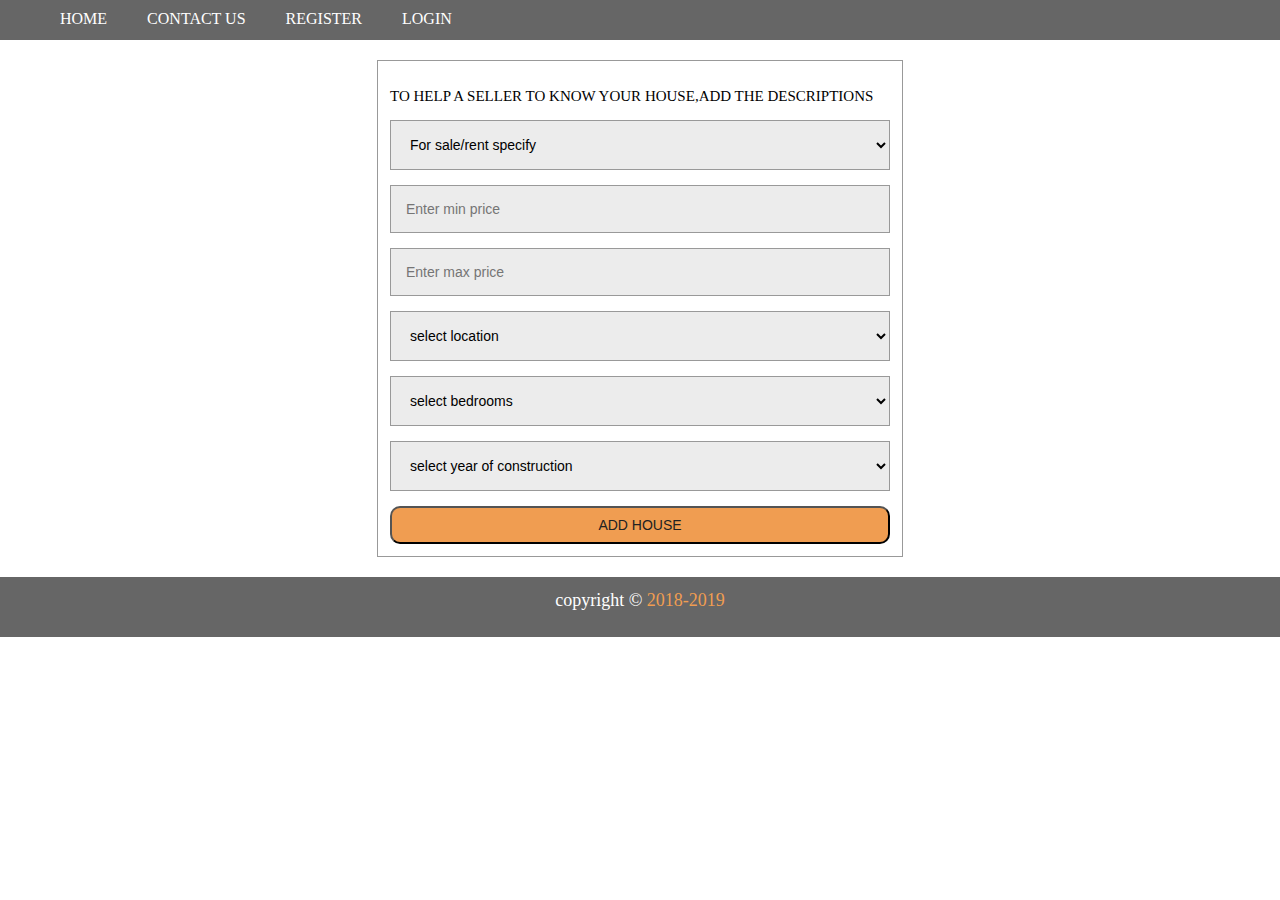
<file: UI/addhouse.html>
<!DOCTYPE html>
<html lang="en">
<head>
    <meta charset="UTF-8">
    <meta name="viewport" content="width=device-width, initial-scale=1.0">
    <meta http-equiv="X-UA-Compatible" content="ie=edge">
    <title>PROPERTYPRO-LITE</title>
    <link rel="stylesheet" href="./css/main1.css"/>
    <link rel="stylesheet" href="./css/addhouse.css"/>
    <link rel="stylesheet" href="./css/media.css"/>

<body class="body">
     <!--header property--> 		
	<header class="mainheader">
    
		<nav>
            <ul>
                <li> <a class="active" href="index.html">Home</a></li>
                <li> <a href="contact.html">Contact Us</a></li>
                <li> <a href="create.html">register</a></li>
				<li> <a href="login.html">login</a></li>				
            </ul>
        </nav>
        </header>
         <!--header property end --> 

        
  <!--Add property --> 
  
 
 

  <div class="addhouse">
      <p>to help a seller to know your house,add the descriptions</p>
      <form>
       <div>
      <select name="choose" id="choose">
      <option value="select">For sale/rent specify</option>
      <option value="sale">FOR SALE</option>
      <option value="rent">FOR RENT</option>
       </select>
       </div>


       <div>
  
  <input type="text" name="min-price" id="min-price" placeholder="Enter min price">
      </div>
  <div>
  <input type="text" name="max-price" id="max-price" placeholder="Enter max price">
  </div>

 <div>
  <select name="location" id="location">
  <option value="">select location</option>
  <option value="kagugu">KAGUGU</option>
  <option value="nyarutarama">NYARUTARAMA</option>
  <option value="kacyiru">KACYIRU</option>
  <option value="remera">REMERA</option>
  <option value="gacuriro">GACURIRO</option>
  <option value="kanombe">KANOMBE</option>
  <option value="nyamirambo">NYAMIRAMBO</option>
  <option value="kagarama">KAGARAMA</option>
  <option value="rebero">REBERO</option>
  <option value="kiyovu">KIYOVU</option>
  <option value="kimironko">KIMIRONKO</option>
  <option value="kimihurura">KIMIHURURA</option>

       </select>
       </div>                  

         <div>
             
              <select name="type" id="type">
               <option value=" ">select bedrooms</option>
              <option value="1-bedrooms">1 bedrooms</option>
              <option value="2-bedrooms">2 bedrooms</option>
              <option value="2-bedrooms">3 bedrooms</option>
              <option value="4-bedrooms">4 bedrooms</option>
              <option value="5-bedrooms">5 bedrooms</option>
              <option value="5+-bedrooms">5+ bedrooms</option>
                      </select>
              </div>
              <div>
                  <select name="year" id="year">
                      <option value=" ">select year of construction</option>
                     <option value="2000">2000</option>
                     <option value="2001">2001</option>
                     <option value="2002">2002</option>
                     <option value="2003">2003</option>
                     <option value="2004">2004</option>
                     <option value="2005">2005</option>
                       </select>
                      </div>         
              <button>Add house</button>
           </form>

</div>

 

  
 <!--footer--> 
 <footer class="mainfooter">
    <p>copyright &copy <span>2018-2019<span></p>
    
</footer>
 <!--footer end--> 


    
</body>
</html>
</file>
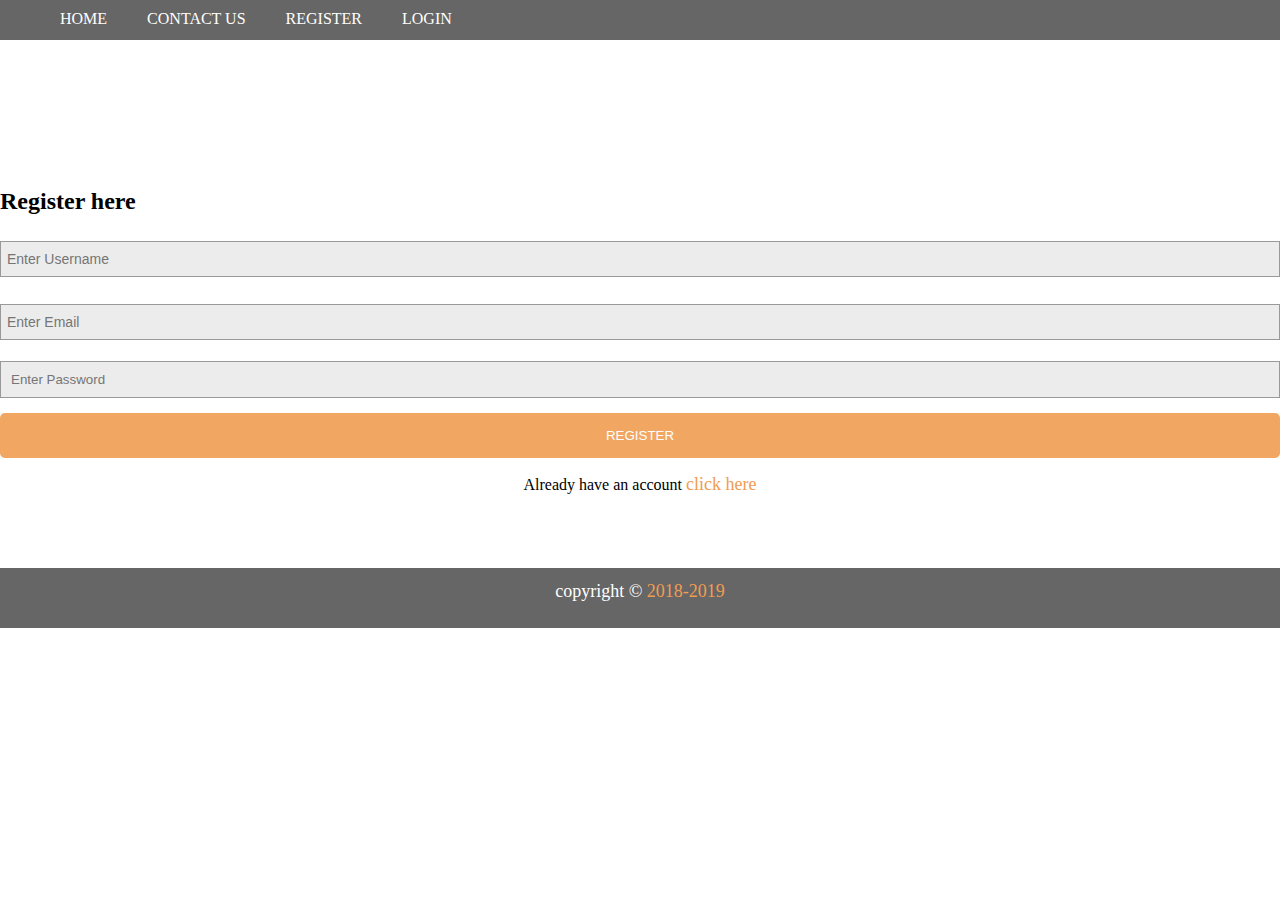
<file: UI/create.html>
<!DOCTYPE html>
<html lang="en">
<head>
    <meta charset="UTF-8">
    <meta name="viewport" content="width=device-width, initial-scale=1.0">
    <meta http-equiv="X-UA-Compatible" content="ie=edge">
    <title>PROPERTYPRO-LITE</title>
    <link rel="stylesheet" href="./css/main1.css"/>
    <link rel="stylesheet" href="./css/create.css"/>
    <link rel="stylesheet" href="./css/media.css"/>

<body class="body">
     <!--header property--> 		
	<header class="mainheader">
	
		<nav>
            <ul>
			
              <li> <a class="active" href="index.html">Home</a></li>
              <li> <a href="contact.html">Contact Us</a></li>
              <li> <a href="create.html">register</a></li>
               <li> <a href="login.html">login</a></li>				
            </ul>
        </nav>
        </header>
         <!--header property end --> 

        
  <!--login --> 
  <div class="register-page">

    <form>
        <h2>Register here</h2>
        <div class="input-container">
      
          <input class="input-field" type="text" placeholder="Enter Username" name="usename">
        </div>
      
        <div class="input-container">
       
          <input class="input-field" type="text" placeholder="Enter Email" name="email">
        </div>
        
        <div class="input-container">
          
          <input class="input-field" type="password" placeholder="Enter Password" name="psw">
        </div>
       
        <button type="submit" class="btn">REGISTER</button>
        <p>Already have an account <span><a href="login.html">click here</a><span></p>
      </form>

</div>
 <!--login end -->

 <!--footer--> 
 <footer class="mainfooter">
    <p>copyright &copy <span>2018-2019<span></p>
    
</footer>
     
 <!--footer end--> 


    
</body>
</html>
</file>
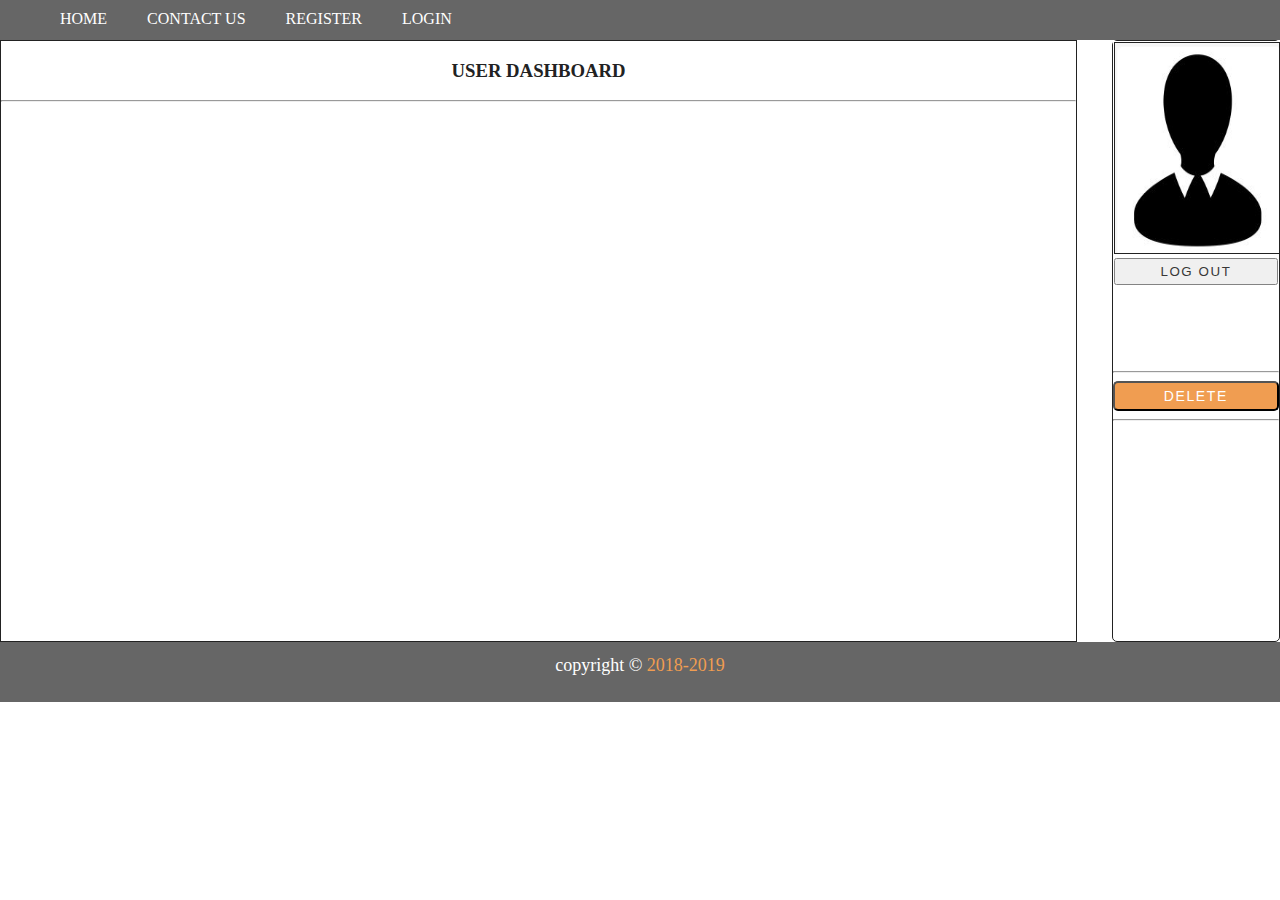
<file: UI/delete.html>
<!DOCTYPE html>
<html lang="en">
<head>
    <meta charset="UTF-8">
    <meta name="viewport" content="width=device-width, initial-scale=1.0">
    <meta http-equiv="X-UA-Compatible" content="ie=edge">
    <title>PROPERTYPRO-LITE</title>
    <link rel="stylesheet" href="./css/main1.css"/>
    <link rel="stylesheet" href="./css/userpanel.css"/>
    <link rel="stylesheet" href="./css/media.css"/>

<body class="body">
     <!--header property--> 		
	<header class="mainheader">
			<nav>
            <ul>
                <li> <a class="active" href="index.html">Home</a></li>
                <li> <a href="contact.html">Contact Us</a></li>
                <li> <a href="create.html">register</a></li>
				<li> <a href="login.html">login</a></li>				
            </ul>
        </nav>
        </header>
         <!--header property end --> 

        
  <!--userpanel --> 
  <div class="userleft"> 
    <h3>USER DASHBOARD</h3>
    <hr>

          

      </div>

      
      <div class="userright"> 

        <div class="profile"><img src="./images/adm.JPG">
          <button>Log out</button>
        </div>
        
        <div class="dashboard">
             
              <hr>
              <button>DELETE</button>
              <hr>
              
        </div>
     </div>
      <!--end usepanel--> 

 

 <!--footer--> 
 <footer class="mainfooter">
    <p>copyright &copy <span>2018-2019<span></p>
    
</footer>
 <!--footer end--> 

</body>
</html>
</file>
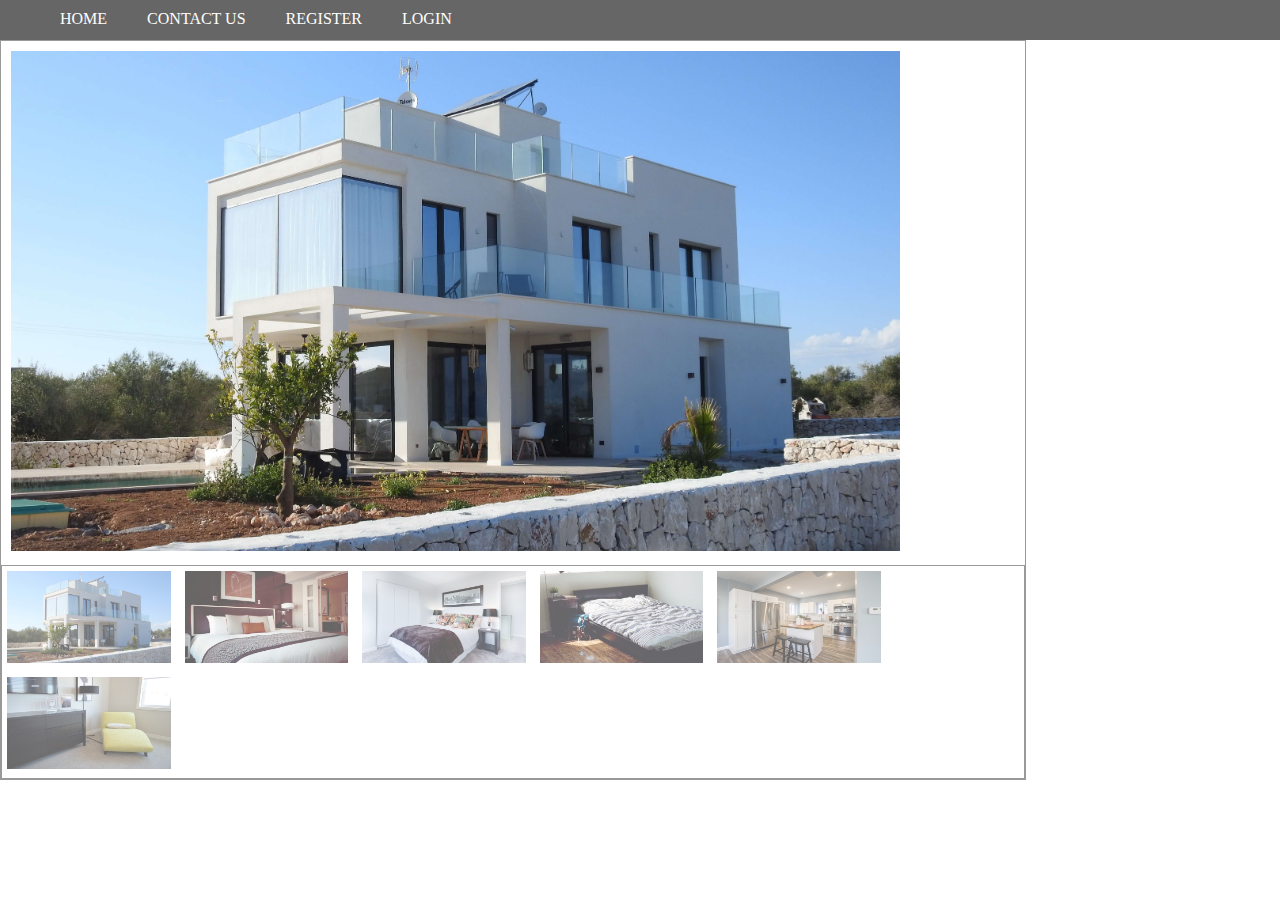
<file: UI/details.html>
<!DOCTYPE html>
<html lang="en">
<head>
    <meta charset="UTF-8">
    <meta name="viewport" content="width=device-width, initial-scale=1.0">
    <meta http-equiv="X-UA-Compatible" content="ie=edge">
    <title>PROPERTYPRO-LITE</title>
    <link rel="stylesheet" href="./css/main1.css"/>
    <link rel="stylesheet" href="./css/details.css"/>
    <link rel="stylesheet" href="./css/media.css"/>

<body class="body">
     <!--header property--> 		
	<header class="mainheader">
			<nav>
            <ul>
                <li> <a class="active" href="index.html">Home</a></li>
                <li> <a href="contact.html">Contact Us</a></li>
                <li> <a href="create.html">register</a></li>
				<li> <a href="login.html">login</a></li>				
            </ul>
        </nav>
        </header>
         <!--header property end --> 

        
  <!--details --> 
 
  <div class="product">

        <div class="img-container">
         <img id="imageBox" src="./images/house13.jpg">
        </div>

     

	  <div class="product-small-img">
      <img src="./images/house13.jpg" onclick="myFunction(this)">
      <img src="./images/img-2.jpeg" onclick="myFunction(this)">
      <img src="./images/img-3.jpeg" onclick="myFunction(this)">
      <img src="./images/img-4.jpeg" onclick="myFunction(this)">
      <img src="./images/img-5.jpeg" onclick="myFunction(this)">
      <img src="./images/img-6.jpeg" onclick="myFunction(this)">
      
    </div>
      
</div>

<div class="containerb">
      
    
             </div>



 <!--footer end--> 


<script>
	function myFunction(smallImg){

		var fullImg=document.getElementById("imageBox");
	fullImg.src=smallImg.src;
	}
	
</script>
</body>
</html>
</file>
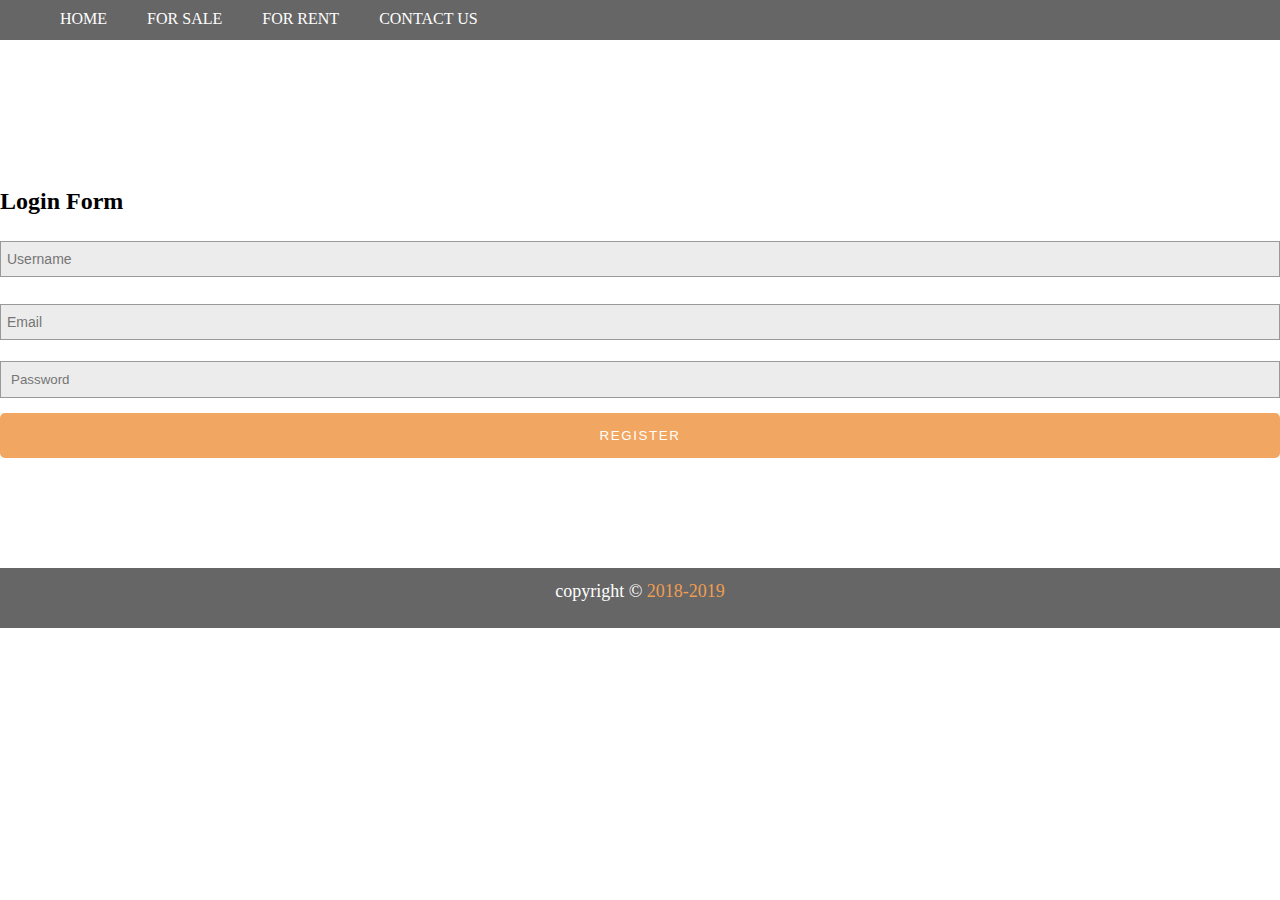
<file: UI/login.html>
<!DOCTYPE html>
<html lang="en">
<head>
    <meta charset="UTF-8">
    <meta name="viewport" content="width=device-width, initial-scale=1.0">
    <meta http-equiv="X-UA-Compatible" content="ie=edge">
    <title>PROPERTYPRO-LITE</title>
    <link rel="stylesheet" href="./css/main1.css"/>
    <link rel="stylesheet" href="./css/login.css"/>
    <link rel="stylesheet" href="./css/media.css"/>

<body class="body">
     <!--header property--> 		
	<header class="mainheader">
		
	
		<nav>
            <ul>
			
				<li> <a class="active" href="index.html">Home</a></li>
                <li> <a href="#">For Sale</a></li>
                <li> <a href="#">For Rent</a></li>
				<li> <a href="contact.html">Contact Us</a></li>					
            </ul>
        </nav>
        </header>
         <!--header property end --> 

        
  <!--login --> 
  <div class="login-page">

        <form>
            <h2>Login Form</h2>
            <div class="input-container">
          
              <input class="input-field" type="text" placeholder="Username" name="usrnm">
            </div>
          
            <div class="input-container">
           
              <input class="input-field" type="text" placeholder="Email" name="email">
            </div>
            
            <div class="input-container">
              
              <input class="input-field" type="password" placeholder="Password" name="psw">
            </div>
          
            <button type="submit" class="btn">Register</button>
          </form>

   </div>
  


 <!--login end -->

 <!--footer--> 
 <footer class="mainfooter">
    <p>copyright &copy <span>2018-2019<span></p>
    
</footer>
 <!--footer end--> 


    
</body>
</html>
</file>
<file: UI/css/main1.css>
:root {
  --primaryColor: #f09d51;
    --mainWhite: #fff;
    --mainBlack: #222;
    --mainGrey: #ececec;
    --mainSpacing: 0.1rem;
    --mainTransition: all .5s ease;
  }

  a{
    text-decoration: none;
  
  }
.body{
  background: var(--mainWhite);
   margin: 0 auto;
	 width: 100%;
  
  }

  .mainheader{
   background:var(--mainGrey);

}
.mainheader nav{
  background: #666;
    height: 40px;
   
}
.mainheader nav ul{
    list-style: none;
    margin: 0 auto;
    
   
}
.mainheader nav ul li{
    float:left;
    display: inline; 
}
.mainheader nav a:link, .mainheader nav a:visited{
    color: var(--mainWhite);
    display: inline-block;
    padding: 10px 20px;
    height: 20px;
    text-transform: uppercase;  
}

.mainheader nav a:hover, .mainheader nav a:active,
.maainheader nav.active a:link,.mainheader nav .active a:visited{
  transition: var(--mainTransition);
  color: var(--mainWhite);
  border-radius: 4px;   
  transform: scale(1.06);
  
}

.container{
   min-height: calc(80vh - 40px);
  background: url("../images/house13.jpg") center/cover no-repeat;
  display: flex;
  align-items: center;
  justify-content: center;
}
.banner {
     margin-top:100px;
    width: 600px;
    text-align: center;
    background: rgba(255, 255, 255, 0.911);
    display: inline-block;
    padding: 1rem;
  }
  .banner-text {
    font-size: 1.5rem;
    text-transform: uppercase;
    letter-spacing: var(--mainSpacing);
    margin-bottom: 5rem;
   
  }
  .banner-text:hover {
    transform: scale(1.06);
    transition: var(--mainTransition);
  }

  .banner-button {
    padding: 1rem 1.5rem; 
    letter-spacing: var(--mainSpacing);
    font-size: 1rem;
    text-transform: uppercase;
    background: var(--primaryColor);
    color: var(--mainBlack);
    border: 1px solid var(--primaryColor);
    cursor: pointer;
  
  }
  .banner-button:hover {
    background: transparent;
    color: var(--primaryColor);
    transform: scale(1.06);
    transition: var(--mainTransition);
  }
  .banner-button a{
    color: var(--mainBlack);
  }

  .containersearch{
    width: 25%;
    float: left;
    height: auto;
    background-color: var(--mainWhite);
		box-sizing: border-box;	
		padding: 12px 20px;
    margin-top:30px; 
    border: 1px solid #999;
  }

input[type=text],select{
  background: var(--mainGrey);
	width: 100%;
	padding: 9px 6px;
	margin: 6px 0;
	display:inline-block;
  border: 1px solid #999;
	box-sizing: border-box;
	font-size: 14px;
}
.containersearch button{
  background: var(--primaryColor);
  border-radius: 5px;
  width: 100%;
  padding: 8px 8px;
  font-size: 14px;
  letter-spacing: var(--mainSpacing);
  text-transform: uppercase;
  color: var(--mainBlack);
  border: 1px solid var(--primaryColor);
}
.containersearch button:hover {
  background: transparent;
  color: var(--mainBlack);
}

.containersearch h5{
	box-sizing: border-box;
	outline: 1;
	color: var(--mainBlack);
	font-size: 14px;
	border: none;
	margin: 0 0 0;
	padding: 0;
	
}

  .containerpost{
    float: right;
    width: 70%;
    height: auto;
    margin-right: 20px;
     margin-bottom: 10px;
  }

  .card {
    height: auto;					
    box-sizing: border-box;	
    float:left;
    padding: 10px 10px;
    margin-top: 0px;
    margin-left: 5px;
    width: 300px;
    text-align: center; 
  }

  .info-card  {
    border: 1px solid #e1e1e1;
    padding: 0px 10px;
    background: var(--mainWhite);
    margin-top: -10px;
}
.info-card p,
.card h4 {
    margin-bottom: 5px;
}
.info-card .price { 
  font-size: 15px;
}
.info-card .price span {
    font-weight: 700;
    font-size: 14px;
    }
  .card h4 {
    font-size: 100%;
    text-transform: uppercase;
    font-style: italic;
	   color: #999;
  }
 
  .card button {
    border: none;
    padding: 6px;
    color: var(--mainBlack);
    background: var(--mainGrey);
    letter-spacing: var(--mainSpacing);
    text-transform: uppercase;
    cursor: pointer;
    font-size: 12px;
    border-radius: 5px;
    margin-bottom: 10px;
  }
  
  .card button:hover {
  
    transform: scale(1.06);
    transition: var(--mainTransition);
  }
  .card button a{
    color: var(--mainBlack);
  }
  .card img{
    width: 100%;
    height: 220px; 
  }

  .card img:hover{
    opacity: 0.8;
  }

  


  /*footer*/
  .mainfooter{
    width: 100%;
    height: 60px;
    float: left;
    background: #666;
  
  }
  .mainfooter p{
    width: 92%;
    margin: 1% auto;
    color: var(--mainWhite);
    text-align: center;
    font-size: 18px;
  }
  .mainfooter span{
    color: var(--primaryColor);
    font-size: 18px;
  }
</file>
<file: UI/css/addhouse.css>
:root {
    --primaryColor: #f09d51;
    --mainWhite: #fff;
    --mainBlack: #222;
    --mainGrey: #ececec;
    --mainSpacing: 0.1rem;
    --mainTransition: all 0.3s linear;
  }

  .body{
    background: var(--mainWhite);
  }

 
.addhouse{
    background: var(--mainWhite);
	max-width: 500px;
	height: auto;
	margin: 0 auto 100px;
	margin-top: 20px;
	margin-bottom: 20px;
    text-align: center;
    border: 1px solid #999;
    padding: 12px;

}
.addhouse input,select{
    background: var(--mainGrey);
	width: 100%;
    border: 1px solid #999;   
    margin: 0 0 15px;
    padding: 15px;
    box-sizing: border-box;
    font-size: 14px; 

}
.addhouse h5{
	text-align: left;
    font-size: 14px;	    
}
.addhouse p{
	text-align: left;
	font-size: 15px;
	text-transform: uppercase;	    
}

.addhouse button{
   
    text-transform: uppercase;
    background: var(--primaryColor);
    width: 100%;
    padding: 9px;
    color: var(--mainBlack);
    font-size: 14px;
    cursor: pointer;

 

    border-radius: 10px;

}
.addhouse button:hover{
   color: var(--mainBlack);
}
</file>
<file: UI/css/media.css>
@media only screen and (min-width: 150px) and (max-width: 700px) {
    .body{
     font-size: 100%;
    }


.mainheader img{
                                
    margin-left: 40%;
 }
 .mainheader nav{
     height: 270px;
 }
 .mainheader nav ul{
     padding-left: 0;
     
 }
 .mainheader nav ul li{
     width: 100%;
     text-align: center;
 }
 .mainheader nav a:link, .mainheader nav a:visited{
     
    
     height: 20px;
     display: block;
 }

 .container{
    width: 100%;  
}

.containersearch{
    width: 100%;    
}

.containerpost{
    width: 100%;
     margin-right: 0px;    
}
.card{
    width: 100%;
    
}
.mainfooter{
	width: 100%;
	margin: 2% 0;

}
.mainfooter p{
	width: 100%;
	
}
.login-page{
    width: 100%;
}
.register-page{
    width: 100%;
}
.contact-page{
    width: 100%;
    margin-top: 22px;
}
.form{
    margin-top:0px;
}






.userright{
    width: 100%
}
.userleft{
    width: 100%;
}









}


@media only screen and (min-width: 600px) and (max-width: 1300px) {
.containerfooter1{
     display: flex;

       }
      .containerfooter1 img{
        margin-left: 8px;
        height: 35px;
        width: 35px; 
      }
    
    .card{
        width: 100%;

    }

    .contact-page{
        width: 100%;
    }
    .form{
        width: 100%;
        margin: auto;
        margin-bottom: 20px;
    }
    .login-page{
        width: 100%;
    }
    .register-page{
        width: 100%;
    }

}
</file>
<file: UI/css/create.css>
:root {
    --primaryColor: #f09d51;
      --mainWhite: #fff;
      --mainBlack: #222;
      --mainGrey: #ececec;
      --mainSpacing: 0.1rem;
      --mainTransition: all 0.3s linear;
    }
    .body{
        background: var(--mainWhite);
      }

    .register-page{
        width: 350px;
        height:410px;
        padding: 10% 0 0;
        margin: auto;
       
    
    }
    
.input-container {

    display: flex;
    width: 100%;
    height: auto;
    margin-bottom: 15px;
  }
  
  
  
  .input-field {
    background: var(--mainGrey);
    width: 100%;
    padding: 10px;
    outline: none;
    border: 1px solid #999;
  }
  
  .input-field:focus {
    border: 1px solid var(--primaryColor);
  }
  

  .btn {
    background-color: var(--primaryColor);
    color: var(--mainWhite);
    border-radius: 5px;
    padding: 15px 20px;
    border: none;
    cursor: pointer;
    width: 100%;
    opacity: 0.9;
    text-transform: uppercase;
  }
  
  .btn:hover {
    color: var(--mainBlack);
  }

  p{
    text-align: center;
  }
  p a{
    color: var(--primaryColor);
    font-size: 18px;
  }
  

    .register-page{
        width: 350px;
        height:400px;
        padding: 10% 0 0;
        margin: auto;
    
    }
    .form{
        position: relative;
        z-index: 1;
        background: #FFFFFF;
        max-width: 500px;
        margin: 0 auto 100px;
        padding: 45px;
        text-align: center;
        box-sizing: border-box;	
            float:left;
            border-left: 2px solid #999;				
        border-top: 2px solid #999;
        border-bottom: 2px solid #999;
        border-right: 2px solid #999;
    
    }
    .form input{
        font-family: Arial, Helvetica, sans-serif;
        outline: 1;
        background: #f2f2f2;
        width: 100%;
        border: 0;
        margin: 0 0 15px;
        padding: 15px;
        box-sizing: border-box;
        font-size: 14px;
        border-left: 2px solid #999;				
        border-top: 2px solid #999;
        border-bottom: 2px solid #999;
        border-right: 2px solid #999;
      
        
    }
    
    
    .form button{
        font-family: Arial, Helvetica, sans-serif;
        text-transform: uppercase;
        outline: 0;
        background: var(--primaryColor);
        width: 100%;
        border: 0;
        padding: 15px;
        color: #FFFFFF;
        font-size: 14px;
        cursor: pointer;
        border-radius: 10px;
    
    }
    .form button:hover,.form.button :active{
        background: var(--primaryColor);
    }
</file>
<file: UI/css/userpanel.css>
:root {
    --primaryColor: #f09d51;
    --mainWhite: #fff;
    --mainBlack: #222;
    --mainGrey: #ececec;
    --mainSpacing: 0.1rem;
    --mainTransition: all 0.3s linear;
  }
  .body{
    background: var(--mainWhite);
  }
 

.userright{
    float: right;
    width: 13%;
    height: 600px;
    border: 1px solid var(--mainBlack);
    border-radius: 5px;
    }

    .profile{
      width: 99%;
      background: var(--mainWhite);
      height: 250px;  
      border: 1px solid var(--mainWhite);
      
 
    
    }
    
		.profile img{
          width: 100%;
           height: 210px;
           border: 1px solid var(--mainBlack);
    }
    .profile button{
      width: 100%;
      color: var(--mainBlack);
      letter-spacing: var(--mainSpacing);
      opacity: 0.9;
      text-transform: uppercase;
      padding: 4px 4px;

    }
    .profile button:hover{
   
      color: var(--primaryColor);

      }



    .dashboard{
      width: 100%;
      margin-top: 70px;
      height: 100px;
      float: left;
      
    }
    .dashboard button {
      width: 100%;
      background-color: var(--primaryColor);
      color: var(--mainWhite);
      letter-spacing: var(--mainSpacing);
      text-transform: uppercase;
      padding: 5px 5px;
      cursor: pointer;
      font-size: 14px;
      border-radius: 5px; 
      }

      .dashboard button:hover{
       
        color: var(--mainBlack);

        }
        
      





  .userleft{
    float:left;
    width: 84%;
    height: 600px;
    border: 1px solid var(--mainBlack);
    }
    .userleft h3{
      text-align: center;
      color: var(--mainBlack);

    }
</file>
<file: UI/css/details.css>
:root {
  --primaryColor: #f09d51;
  --mainWhite: #fff;
  --mainBlack: #222;
  --mainGrey: #ececec;
  --mainSpacing: 0.1rem;
  --mainTransition: all 0.3s linear;
}
.body{
  background: var(--mainWhite);
}

.product-small-img img{
	height: 92px;
	margin: 10px;
	cursor: pointer;
	display: block;
}
.product-small-img{
	float: left;
	border: 1px solid #999;
}
.product{
	width: 80%;
	float: left;
    height: auto;
	position: absolute;
	border: 1px solid #999;
}
.img-container img{
	width: 100%;
	height: 500px;
}
.img-container{
	float: left; 
	padding: 10px;
}
.product-small-img img{
	height: 92px;
	margin: 5px;
	cursor: pointer;
	display: inline;
	opacity: .6; 
}
.product-small-img img:hover{
	opacity: 1;
}

.containerb{
	height: 500px;
	margin: 10px;
	float: right;
	width: 20%;

	
}
</file>
<file: UI/css/login.css>
:root {
  --primaryColor: #f09d51;
    --mainWhite: #fff;
    --mainBlack: #222;
    --mainGrey: #ececec;
    --mainSpacing: 0.1rem;
    --mainTransition: all 0.3s linear;
  }
  .body{
    background: var(--mainWhite);
  }

  
.login-page{
  width: 400px;
  height:400px;
  padding: 10% 0 0;
  margin: auto;
}


.input-container {

display: flex;
width: 100%;
height: auto;
margin-bottom: 15px;
}



.input-field {
background: var(--mainGrey);
width: 100%;
padding: 10px;
outline: none;
border: 1px solid #999;
}

.input-field:focus {
border: 1px solid var(--primaryColor);
}

.btn {
background-color: var(--primaryColor);
color: var(--mainWhite);
letter-spacing: var(--mainSpacing);
border-radius: 5px;
padding: 15px 20px;
border: none;
cursor: pointer;
width: 100%;
opacity: 0.9;
text-transform: uppercase;
}

.btn:hover {
color: var(--mainBlack);
}
p{
text-align: center;
}
p a{
color: var(--primaryColor);
font-size: 18px;
}
</file>
